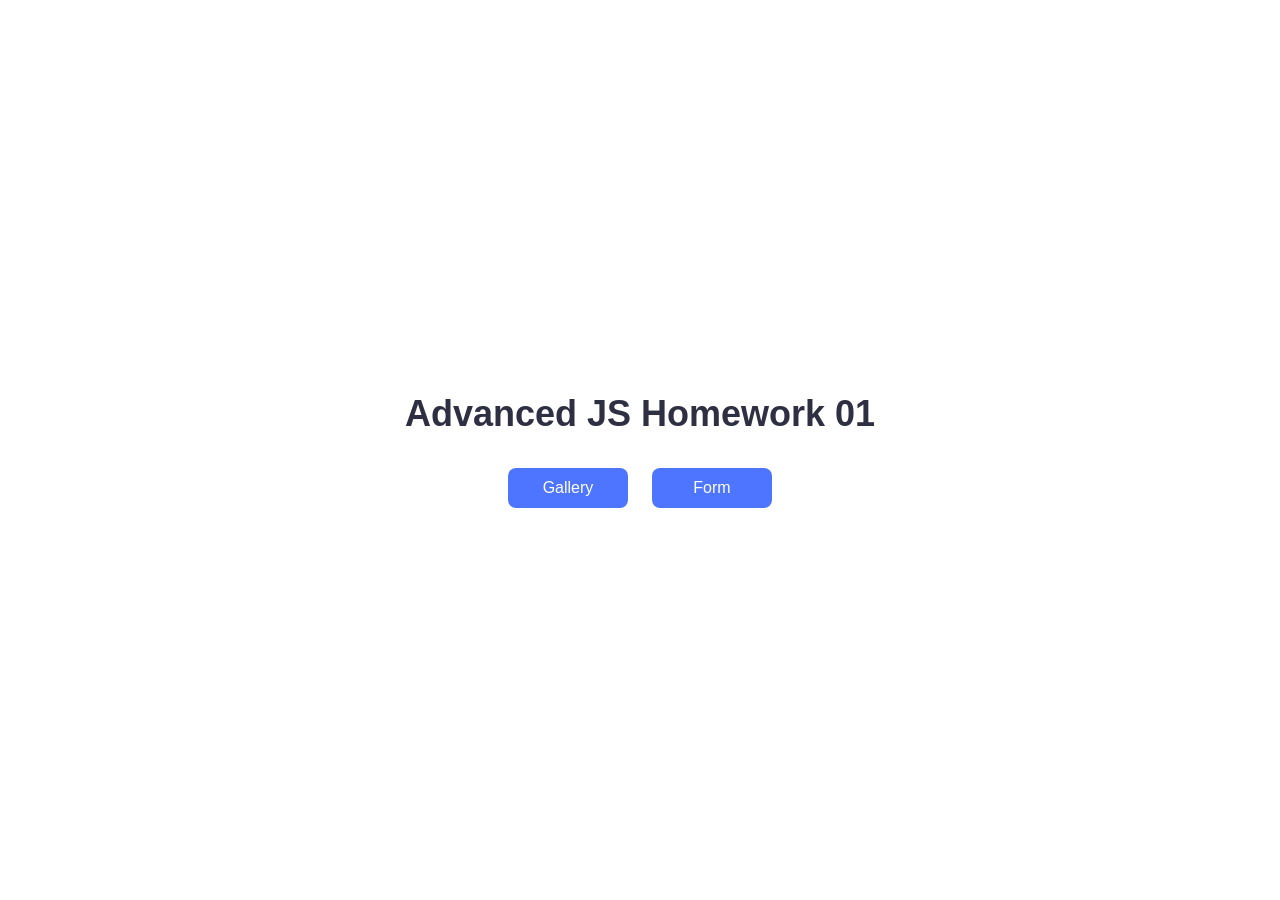
<file: src/index.html>
<!doctype html>
<html lang="en">
  <head>
    <meta charset="UTF-8" />
    <link rel="icon" type="image/svg+xml" href="/favicon.svg" />
    <meta name="viewport" content="width=device-width, initial-scale=1.0" />
    <title>Advanced JS Homework 01</title>
    <link rel="stylesheet" href="./css/styles.css" />
  </head>
  <body>
    <main class="home-page">
      <div class="container">
        <h1 class="page-title">Advanced JS Homework 01</h1>
        <ul class="task-list">
          <li><a class="task-link" href="./1-gallery.html">Gallery</a></li>
          <li><a class="task-link" href="./2-form.html">Form</a></li>
        </ul>
      </div>
    </main>
  </body>
</html>
</file>
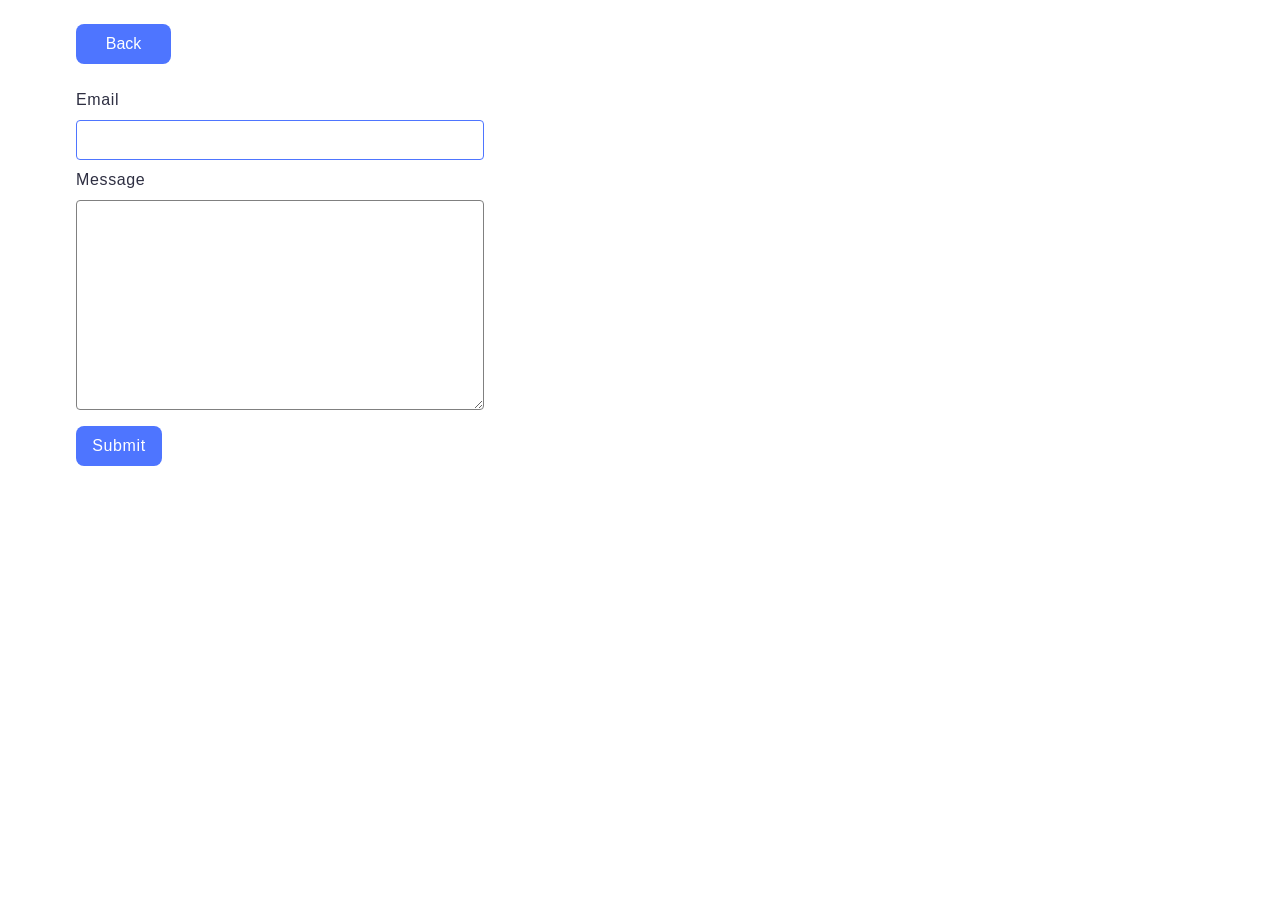
<file: src/2-form.html>
<!doctype html>
<html lang="en">
  <head>
    <meta charset="UTF-8" />
    <link rel="icon" type="image/svg+xml" href="/favicon.svg" />
    <meta name="viewport" content="width=device-width, initial-scale=1.0" />
    <title>Feedback Form</title>
    <link rel="stylesheet" href="./css/styles.css" />
  </head>
  <body>
    <main class="form-page">
      <div class="container">
        <a class="back-link" href="./index.html">Back</a>
        <form class="feedback-form" autocomplete="off">
          <label class="form-label">
            Email
            <input class="form-input" type="email" name="email" autofocus />
          </label>
          <label class="form-label">
            Message
            <textarea class="form-textarea" name="message" rows="8"></textarea>
          </label>
          <button class="form-button" type="submit">Submit</button>
        </form>
      </div>
    </main>

    <script type="module" src="./js/2-form.js"></script>
  </body>
</html>
</file>
<file: src/css/styles.css>
*,
*::before,
*::after {
  box-sizing: border-box;
}

body {
  min-width: 320px;
  margin: 0;
  font-family: Montserrat, 'Segoe UI', Tahoma, Geneva, Verdana, sans-serif;
  color: #2e2f42;
  background-color: #ffffff;
  line-height: 1.5;
}

img {
  display: block;
  max-width: 100%;
  height: auto;
}

a {
  color: currentColor;
}

ul {
  margin: 0;
  padding: 0;
  list-style: none;
}

button,
input,
textarea {
  font: inherit;
}

button {
  cursor: pointer;
}

.container {
  width: min(100%, 1160px);
  margin: 0 auto;
  padding: 24px 16px;
}

.home-page {
  min-height: 100vh;
  display: flex;
  align-items: center;
}

.page-title {
  margin: 0 0 32px;
  font-size: 36px;
  line-height: 1.2;
  font-weight: 700;
  text-align: center;
}

.task-list {
  display: flex;
  justify-content: center;
  gap: 24px;
  flex-wrap: wrap;
}

.task-link,
.back-link {
  display: inline-flex;
  align-items: center;
  justify-content: center;
  min-width: 120px;
  min-height: 40px;
  padding: 8px 16px;
  border-radius: 8px;
  color: #ffffff;
  background-color: #4e75ff;
  font-weight: 500;
  text-decoration: none;
  transition: background-color 250ms ease;
}

.task-link:hover,
.task-link:focus,
.back-link:hover,
.back-link:focus {
  background-color: #6c8cff;
}

.back-link {
  min-width: 95px;
  margin-bottom: 24px;
}

.gallery {
  display: flex;
  flex-wrap: wrap;
  gap: 24px;
}

.gallery-item {
  width: calc((100% - 48px) / 3);
}

.gallery-link {
  display: block;
  height: 100%;
  overflow: hidden;
  text-decoration: none;
}

.gallery-image {
  width: 100%;
  height: 200px;
  object-fit: cover;
  transition: transform 250ms ease;
}

.gallery-link:hover .gallery-image,
.gallery-link:focus .gallery-image {
  transform: scale(1.04);
}

.feedback-form {
  display: flex;
  flex-direction: column;
  gap: 8px;
  width: 408px;
  max-width: 100%;
}

.form-label {
  display: flex;
  flex-direction: column;
  gap: 8px;
  font-size: 16px;
  line-height: 1.5;
  letter-spacing: 0.04em;
}

.form-input,
.form-textarea {
  width: 100%;
  border: 1px solid #808080;
  border-radius: 4px;
  padding: 8px 16px;
  outline: transparent;
  color: #2e2f42;
  background-color: transparent;
  transition: border-color 250ms ease;
}

.form-input {
  height: 40px;
}

.form-textarea {
  min-height: 80px;
  resize: vertical;
}

.form-input:hover,
.form-textarea:hover {
  border-color: #000000;
}

.form-input:focus,
.form-textarea:focus {
  border-color: #4e75ff;
}

.form-button {
  align-self: flex-start;
  min-width: 86px;
  min-height: 40px;
  margin-top: 8px;
  border: 0;
  border-radius: 8px;
  padding: 8px 16px;
  color: #ffffff;
  background-color: #4e75ff;
  font-weight: 500;
  letter-spacing: 0.04em;
  transition: background-color 250ms ease;
}

.form-button:hover,
.form-button:focus {
  background-color: #6c8cff;
}

@media (max-width: 767px) {
  .gallery-item {
    width: 100%;
  }
}

@media (min-width: 768px) and (max-width: 1139px) {
  .gallery-item {
    width: calc((100% - 24px) / 2);
  }
}
</file>
